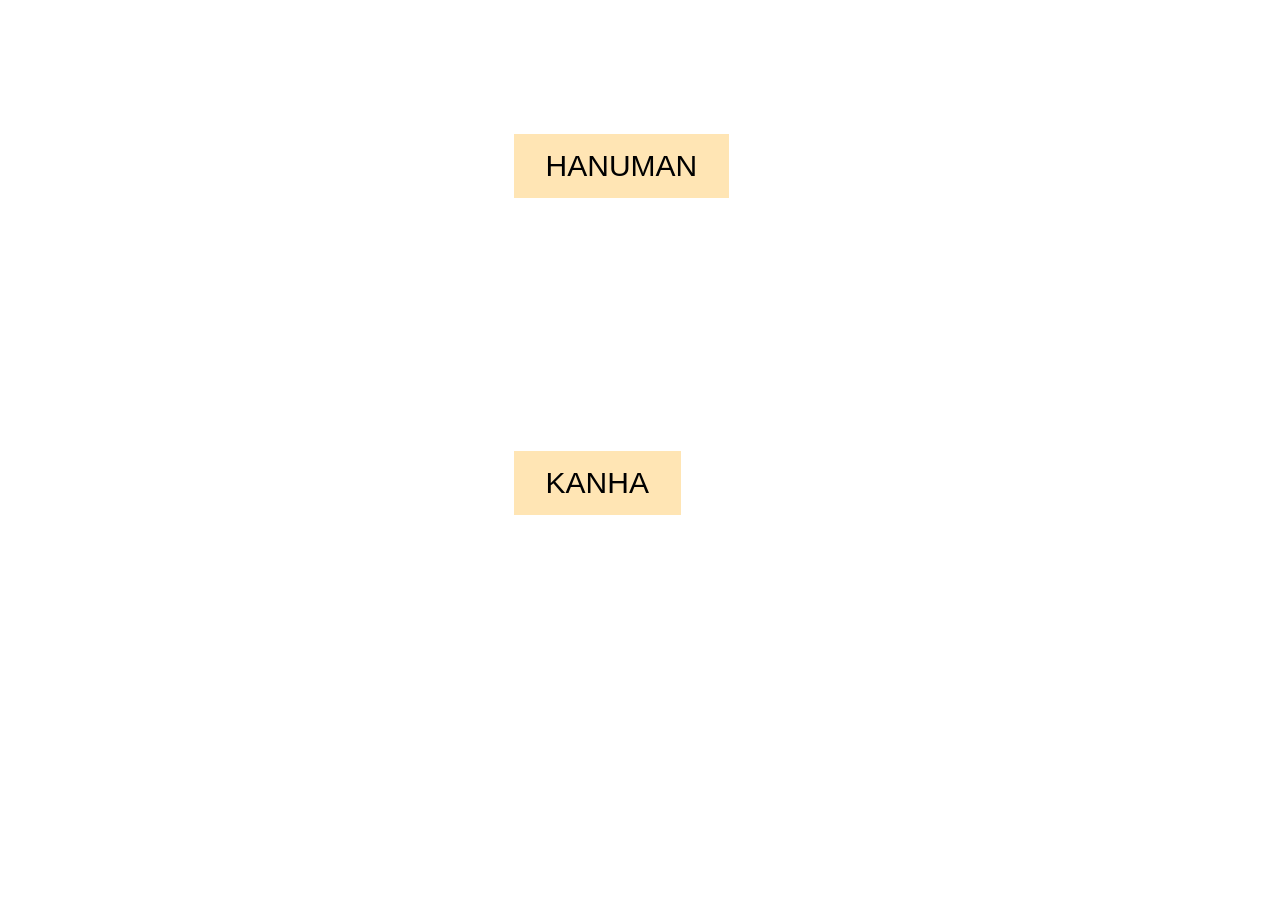
<file: index.html>
<html>
<head>
<style>
button {
border: none;
color: solid black;
padding: 15px 32px;
text-align: center;
text-decoration: none;
display: inline-block;
font-size: 30px;
margin: 10% 40%;
cursor: pointer;
}
button {background-color:  #FFE5B4;} /* peach */

</style>
<button type="button" onclick="window.location.href='linkpage.html'">HANUMAN</button>
  <button type="button" onclick="window.location.href="alert('KANHA clicked!')">KANHA</button>
<head>
</html>
</file>
